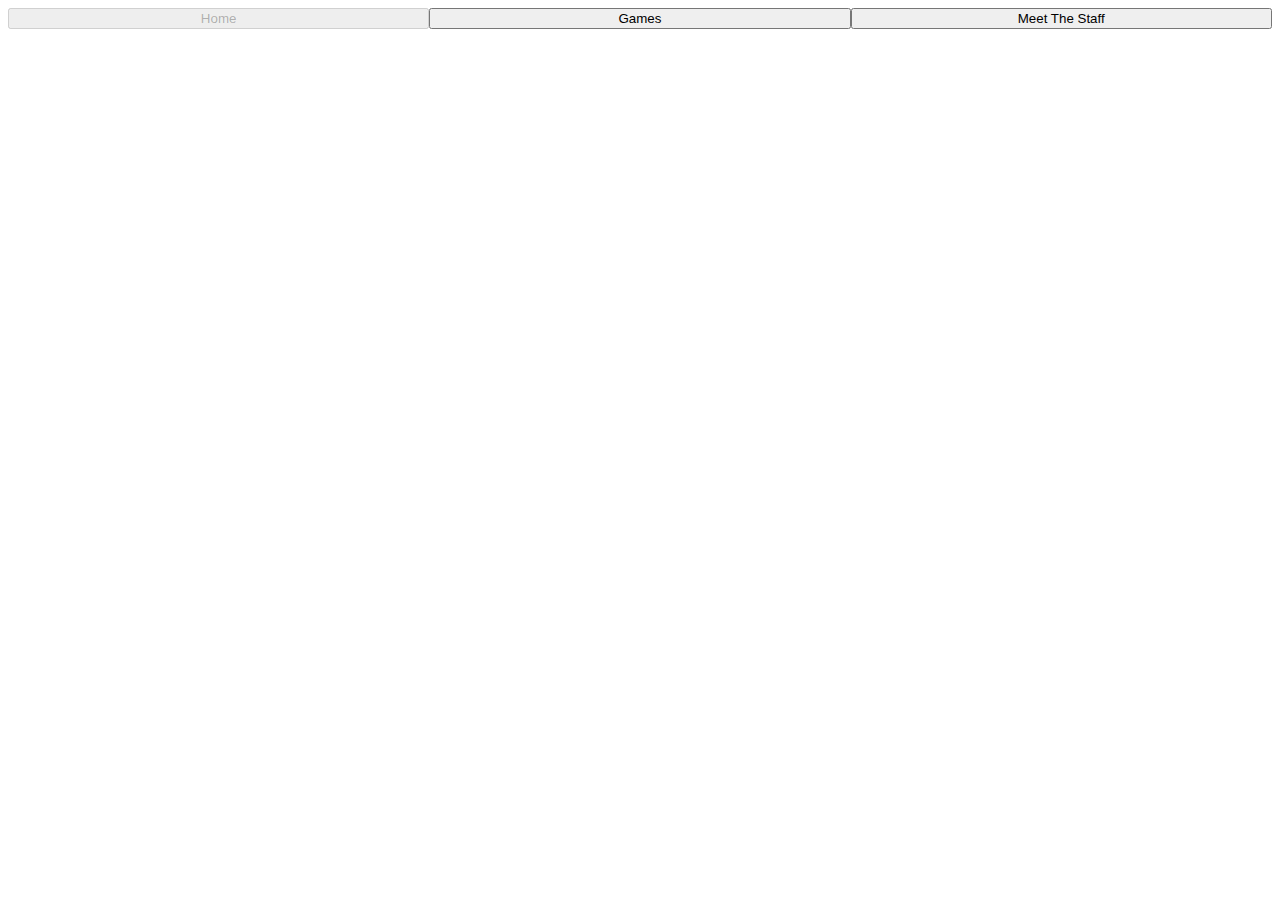
<file: index.html>
<!DOCTYPE HTML>
<html>
  <head>
    <title>Home - Game Loom</title>
    <link href="style.css" rel="stylesheet">
    <meta name="viewport" content="width=device_width,initial-scale=1.0">
  </head>
<body>

<div id="header">
  <button id="home-btn" disabled>Home</button><button id="games-btn">Games</button><button id="meet-btn">Meet The Staff</button>
</div>

<script src="script.js"></script>
</body>
</html>
</file>
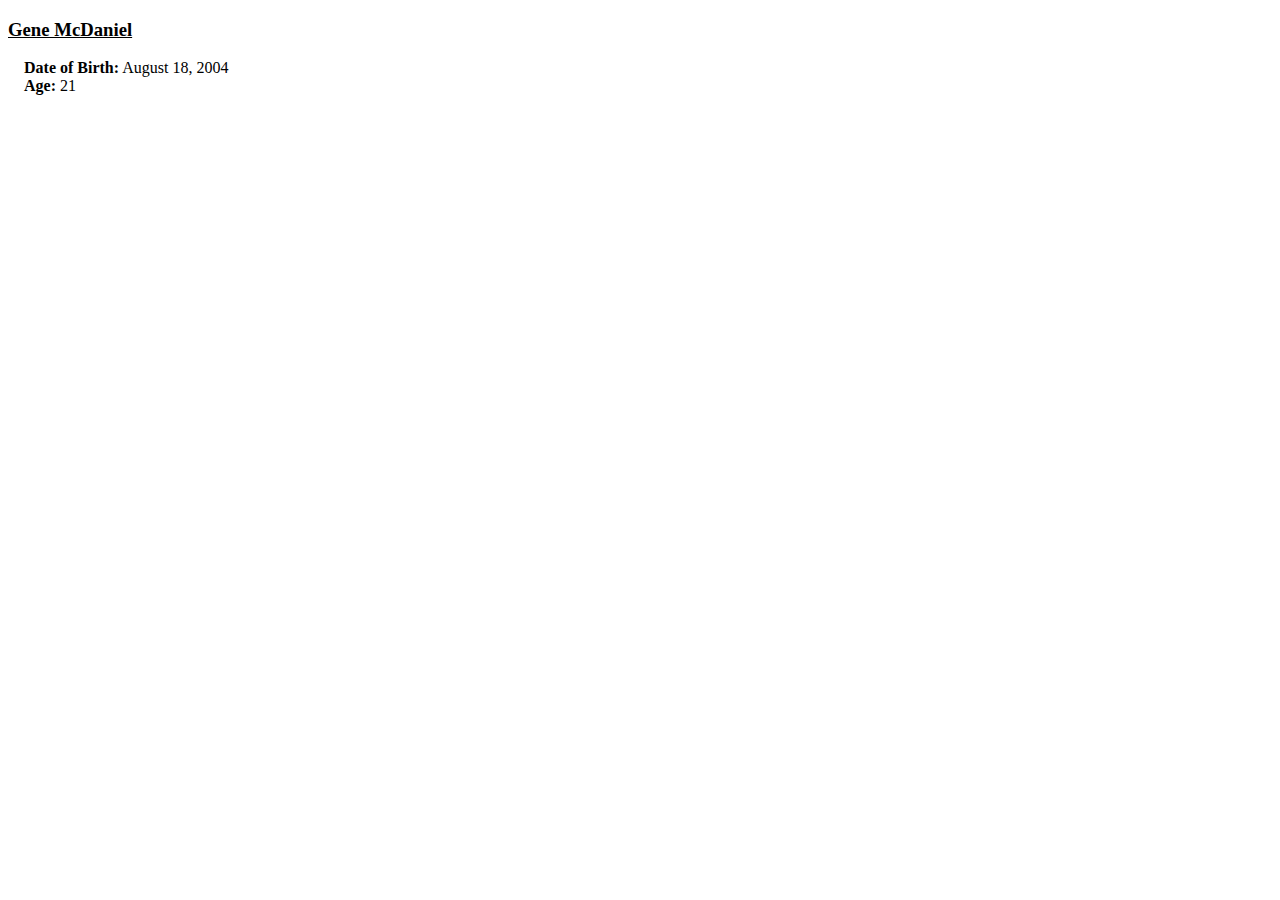
<file: meetStaff.html>
<!DOCTYPE HTML>
<html>
	<head>
		<title>Meet the Staff</title>
		<link href="style.css" rel="stylesheet">
	</head>
<body>

<h3><u>Gene McDaniel</u></h3>
&emsp;<a><b>Date of Birth:</b> August 18, 2004</a><br>
&emsp;<b>Age: </b> <a class="ageLabel"></a><br>


<script src="script.js"></script>
</body>
</html>
</file>
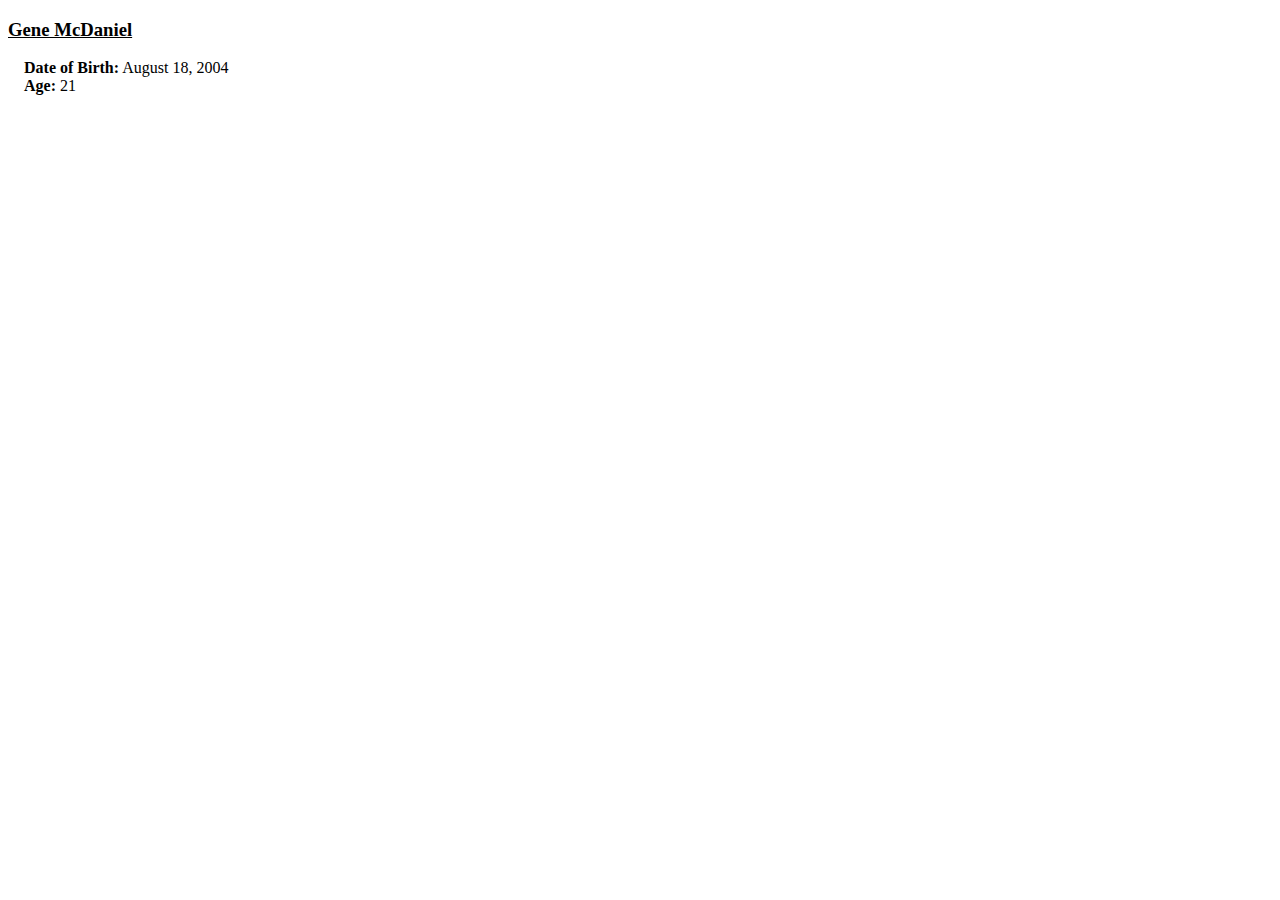
<file: meetTheStaff.html>
<!DOCTYPE HTML>
<html>
	<head>
		<title>Meet the Staff - Game Loom</title>
		<link href="style.css" rel="stylesheet">
		<meta name="viewport" content="width=device_width,initial-scale=1.0">
	</head>
<body>

<h3><u>Gene McDaniel</u></h3>
&emsp;<a><b>Date of Birth:</b> August 18, 2004</a><br>
&emsp;<b>Age: </b> <a class="ageLabel"></a><br>


<script src="meetTheStaffScript.js"></script>
</body>
</html>
</file>
<file: style.css>
#header {
  width: 100%;
}

#header button {
  width: 33.33%;
  height: 7.5%;
}
</file>
